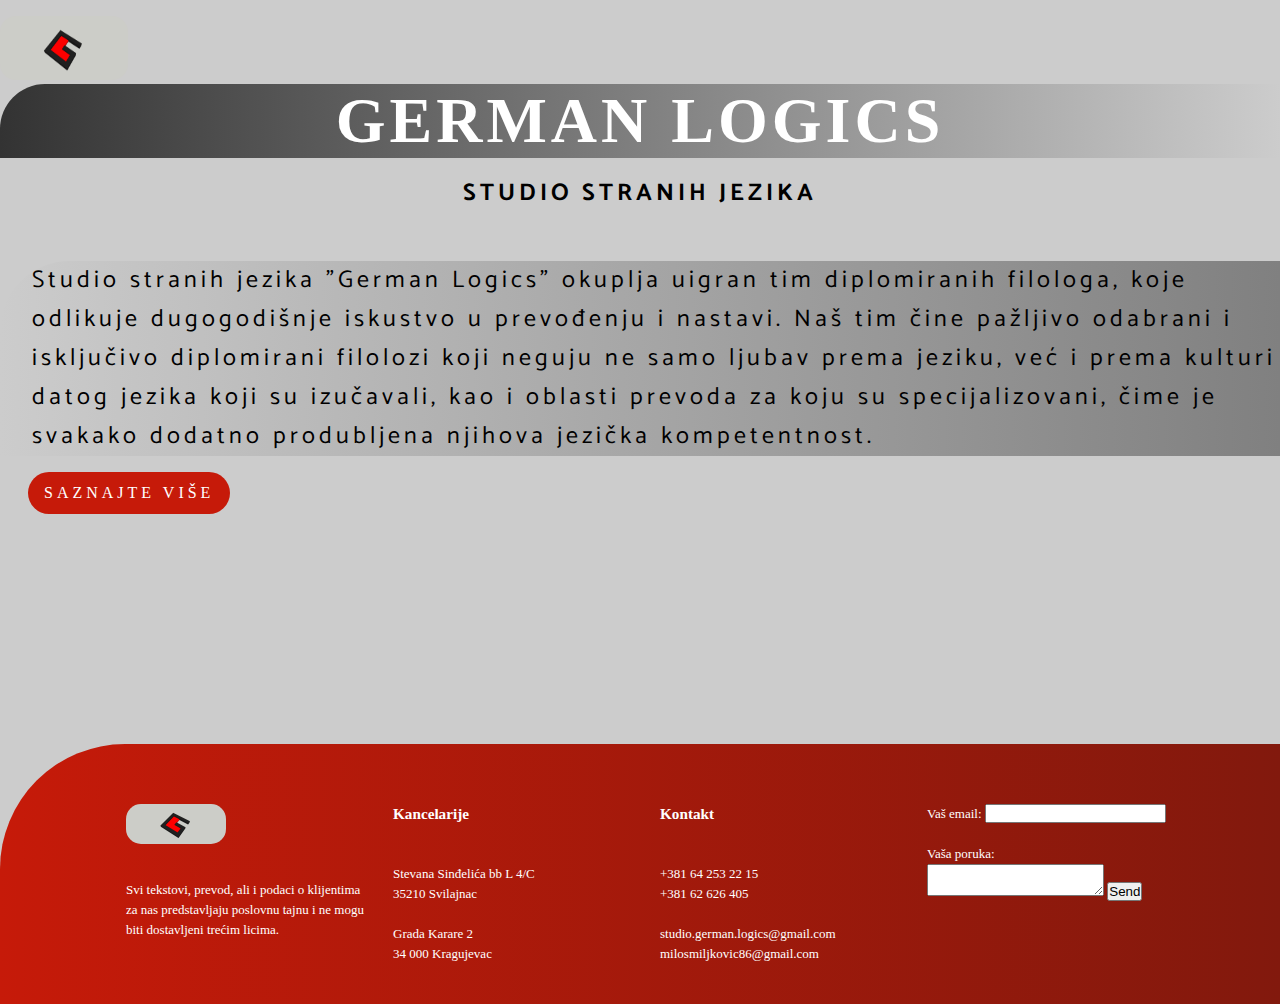
<file: index.html>
<!DOCTYPE html>
<html>
<head>
	<meta charset="utf-8">
	<meta name="viewport" content="width=device-width, initial-scale=1">
	<title>German Logics</title>
	<link rel="stylesheet" type="text/css" href="https://cdnjs.cloudflare.com/ajax/libs/font-awesome/6.2.0/css/all.min.css">
	<link rel="stylesheet" type="text/css" href="./style.css">
</head>
<body>
	<header class="hero">
		<img src="./logo.jpg" alt="logo" class="logo">
		<h1>GERMAN LOGICS</h1>
		<h2>STUDIO STRANIH JEZIKA</h2>
	</header>
	<div class="kontejner">
		<div class="text-kontejner">Studio stranih jezika "German Logics" okuplja uigran tim diplomiranih filologa, koje odlikuje dugogodišnje iskustvo u prevođenju i nastavi. Naš tim čine pažljivo odabrani i isključivo diplomirani filolozi koji neguju ne samo ljubav prema jeziku, već i prema kulturi datog jezika koji su izučavali, kao i oblasti prevoda za koju su specijalizovani, čime je svakako dodatno produbljena njihova jezička kompetentnost.</div>
	</div>
		
			



	<a href="./saznajte_vise.html" class=" btn banner-btn" target="blank">Saznajte više</a>

	<footer>
  <div class="row">
  	<div class="col">
  		<img src="./logo.jpg" class="logo-two">
  		<p>Svi tekstovi, prevod, ali i podaci o klijentima za nas predstavljaju poslovnu tajnu i ne mogu biti dostavljeni trećim licima.</p>
  		</div>
  		<div class="col">
  			<h3>Kancelarije</h3>
  			<p>Stevana Sinđelića bb L 4/C</p>
  			<p>35210 Svilajnac</p><br>
  			<p>Grada Karare 2</p>
  			<p>34 000 Kragujevac</p>
  		</div>
  		<div class="col">
  			<h3>Kontakt</h3>
  			<p>+381 64 253 22 15</p>
  			<p>+381 62 626 405</p><br>
  			<p>studio.german.logics@gmail.com</p>
  			<p>milosmiljkovic86@gmail.com</p>
  		</div>
  		<div class="col">
  <form
  action="https://formspree.io/f/xoqroqej"
  method="POST"
>
  <label>
    Vaš email:
    <input type="email" name="email">
  </label>
  <label><br><br>
    Vaša poruka:
    <textarea name="message"></textarea>
  </label>

  <button type="submit">Send</button>
</form>
  	</div>


</body>
</html>
</file>
<file: style.css>
@import url("https://fonts.googleapis.com/css?family=Catamaran:400,700|Grand+Hotel");


*{
	margin: 0;
	padding: 0;
	box-sizing: border-box;
}
body {
	background: #cccccc;
}
.logo {
  width: 8rem;
    height: 4rem;
    display: inline-block;
    margin-top: 1rem;
    border-radius: 16px;
}



h1{
  text-align: center;
  font-size: 4rem;
  /*font-family: Catamaran, sans-serif;*/
  letter-spacing: 0.25rem;
  background: linear-gradient(to left, #cccccc, #333333);
  border-top-left-radius: 45px;
  color: white;
}
h1:hover{
  color: black;
}
h2{
  padding-top: 1rem;
  text-align: center;
  font-size: 2,8rem;
  font-family: Catamaran, sans-serif;
  letter-spacing: 0.25rem;
  padding-bottom: 3rem;

}
h2:hover{
  transform: scale(1.2);
  color: white;

}
.kontejner {
  font-size: 1.5rem;
  padding-left: 2rem;
  font-family: Catamaran, sans-serif;
  letter-spacing: 0.25rem;
  background: #4d4d4d;
  border-top-left-radius: 70px;
  background: linear-gradient(to right, #cccccc, #808080);
}

.banner-btn {
  font-size: 1rem;
  padding: 1rem 175rem;
  margin: 1rem 1.75rem;
  text-align: center;
  margin-bottom: 230px;

}
.btn {
  text-transform: uppercase;
  background: #c61a09;
  color: white;
  padding: 0.75rem 1rem;
  letter-spacing: 0.25rem;
  display: inline-block;
  cursor: pointer;
  text-decoration: none;
  border-radius: 50px;
}

  

/*saznajte vise*/
.custom-container {
  display: flex;
  justify-content: center;
  border: 0px solid #808080;
  letter-spacing: 0.25rem;
  font-family: Catamaran, sans-serif;


}
.box {
  padding: 3rem;
  text-align: center;
  font-size: 1rem;
  background: #cccccc;
  font-family: Catamaran, sans-serif;

}
.box-1 {
  background: #999999;
  border-top-left-radius: 45px;

  
}
.box-2 {
  background: #b3b3b3;
  border-bottom-right-radius: 45px;
  border-bottom-left-radius: 45px;
  
}
.box-3 {
  background: #ebebeb;
  border-top-right-radius: 45px;

}
span {
  display: block;
  color: #191919;
  font-size: 1.5rem;
  font-weight: bolder;
  background: linear-gradient(to right, #c61a09, #ff4122);
  border: 2px solid white;
  border-radius: 25px;

}











































footer {
  	width: 100%;
  	/*position: absolute;*/
  	background: linear-gradient(to right, #c61a09, #82190d);
  	color: #fff;
    bottom: 0;
  	padding: 50px 0 30px;
  	border-top-left-radius: 125px;
  	font-size: 13px;
  	line-height: 20px;

  }
  .row {  
  	width: 85%;
  	margin: auto;
  	display: flex;
  	flex-wrap: wrap;
  	align-items: flex-start;
  	justify-content: space-between;
    padding-left: 20px;
  }
  .col {
  	flex-basis: 25%;
  	padding: 10px;
  }
  .logo-two {
  	width: 100px;
  	margin-bottom: 30px;
    border-radius: 15px;
  }
  .col h3 {
  	width: fit-content;
  	margin-bottom: 40px;
  	/*position: relative;*/
  }
</file>
